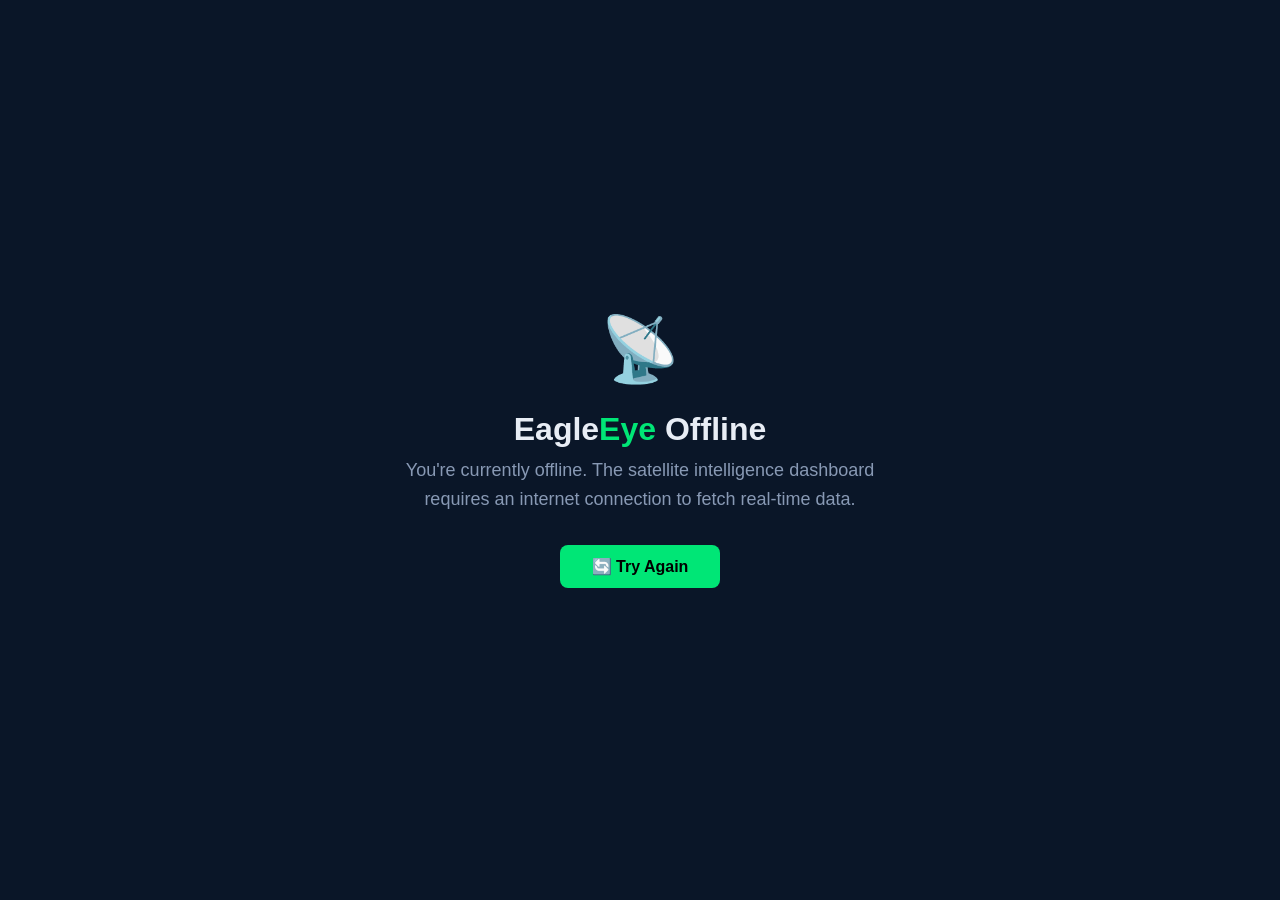
<file: dashboard/offline.html>
<!DOCTYPE html>
<html lang="en">
<head>
    <meta charset="UTF-8" />
    <meta name="viewport" content="width=device-width, initial-scale=1.0" />
    <title>Offline — EagleEye Nigeria</title>
    <style>
        * { margin: 0; padding: 0; box-sizing: border-box; }
        body {
            font-family: 'Inter', -apple-system, sans-serif;
            background: #0a1628;
            color: #e8edf5;
            display: flex;
            align-items: center;
            justify-content: center;
            min-height: 100vh;
            text-align: center;
            padding: 2rem;
        }
        .offline-card {
            max-width: 480px;
        }
        .offline-icon {
            font-size: 4rem;
            margin-bottom: 1.5rem;
        }
        h1 {
            font-size: 2rem;
            font-weight: 800;
            margin-bottom: 0.5rem;
        }
        h1 span { color: #00e676; }
        p {
            color: #8899b4;
            font-size: 1.125rem;
            margin-bottom: 2rem;
            line-height: 1.6;
        }
        .btn {
            display: inline-flex;
            align-items: center;
            gap: 0.5rem;
            padding: 0.75rem 2rem;
            background: #00e676;
            color: #000;
            border: none;
            border-radius: 8px;
            font-size: 1rem;
            font-weight: 600;
            cursor: pointer;
            font-family: inherit;
        }
        .btn:hover { background: #00c864; }
    </style>
</head>
<body>
    <div class="offline-card">
        <div class="offline-icon">📡</div>
        <h1>Eagle<span>Eye</span> Offline</h1>
        <p>
            You're currently offline. The satellite intelligence dashboard
            requires an internet connection to fetch real-time data.
        </p>
        <button class="btn" onclick="window.location.reload()">
            🔄 Try Again
        </button>
    </div>
</body>
</html>
</file>
